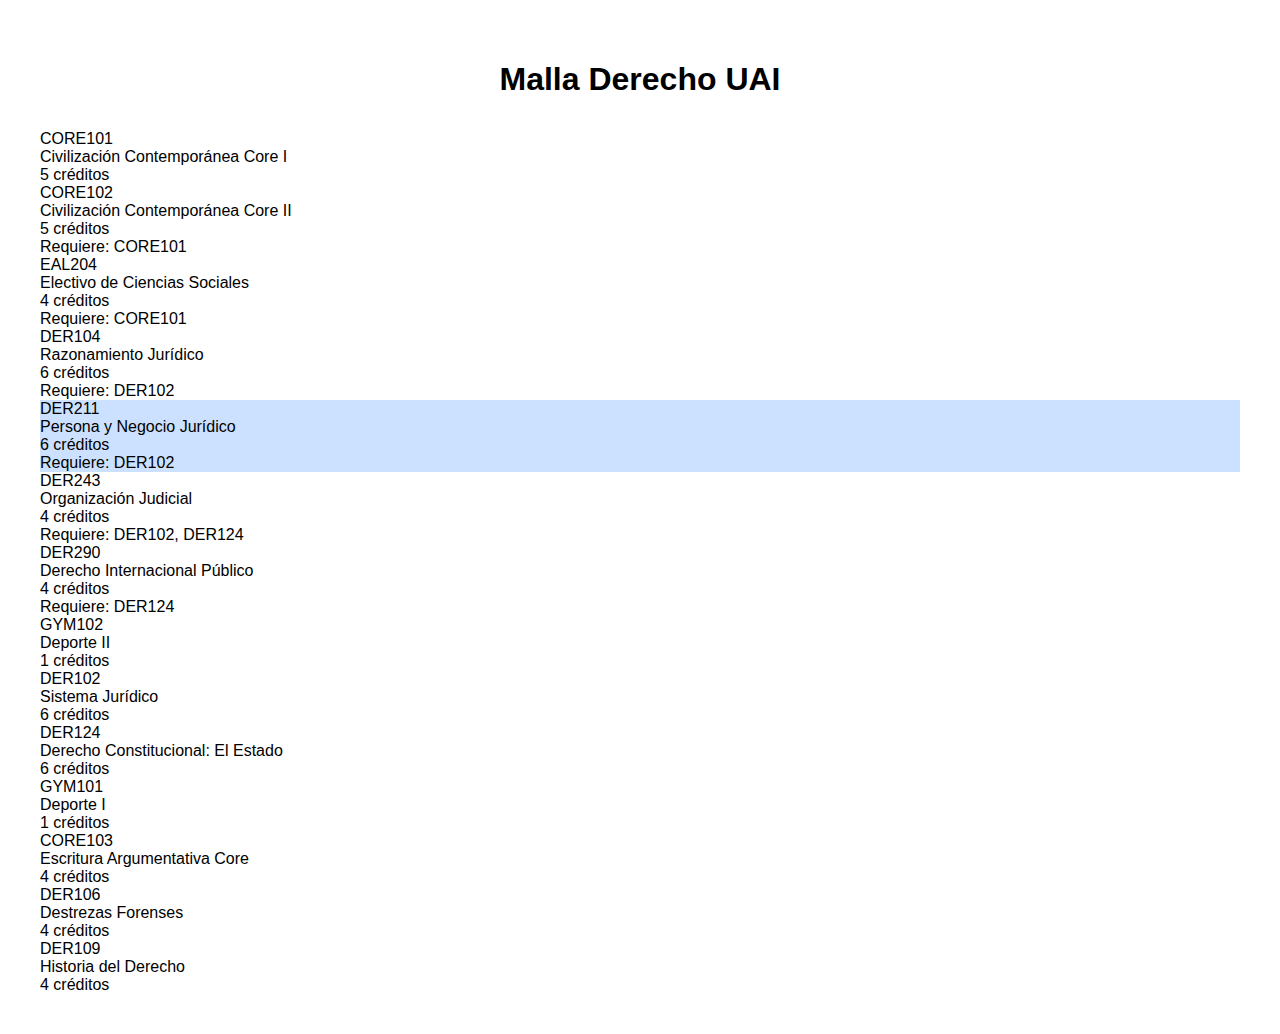
<file: index (2).html>
<!DOCTYPE html>
<html lang="es">
<head>
  <meta charset="UTF-8" />
  <meta name="viewport" content="width=device-width, initial-scale=1.0"/>
  <title>Malla Derecho UAI</title>
  <link rel="stylesheet" href="estilos.css" />
</head>
<body>
  <h1>Malla Derecho UAI</h1>
  <div id="malla" class="container"></div>
  <script src="script.js"></script>
</body>
</html>
</file>
<file: estilos.css>
body {
  font-family: sans-serif;
  background: #ffffff;
  padding: 2rem;
}
h1 {
  text-align: center;
  margin-bottom: 2rem;
}
.grid {
  display: grid;
  grid-template-columns: repeat(auto-fit, minmax(300px, 1fr));
  gap: 1rem;
}
.semestre {
  background: #f9f9f9;
  border: 1px solid #ccc;
  border-radius: 8px;
  padding: 1rem;
}
.semestre h2 {
  margin-top: 0;
}
.ramo {
  padding: 0.6rem;
  margin: 0.4rem 0;
  border-radius: 6px;
  cursor: pointer;
  border: 2px solid transparent;
  transition: all 0.3s;
}
.ramo.aprobado {
  text-decoration: line-through;
  opacity: 0.5;
}
.ramo.desbloqueado {
  border-color: #4CAF50;
}
.ramo.bloqueado {
  opacity: 0.4;
  pointer-events: none;
}
.core { background-color: #CCE5FF; }
.der { background-color: #FFE5CC; }
.electivo { background-color: #E6FFE6; }
.gym { background-color: #F9CCFF; }
.liderazgo { background-color: #FFFFCC; }
.liberal { background-color: #DDDDDD; }
.azul { background-color: #cce0ff; }
.naranjo { background-color: #ffcc99; }
</file>
